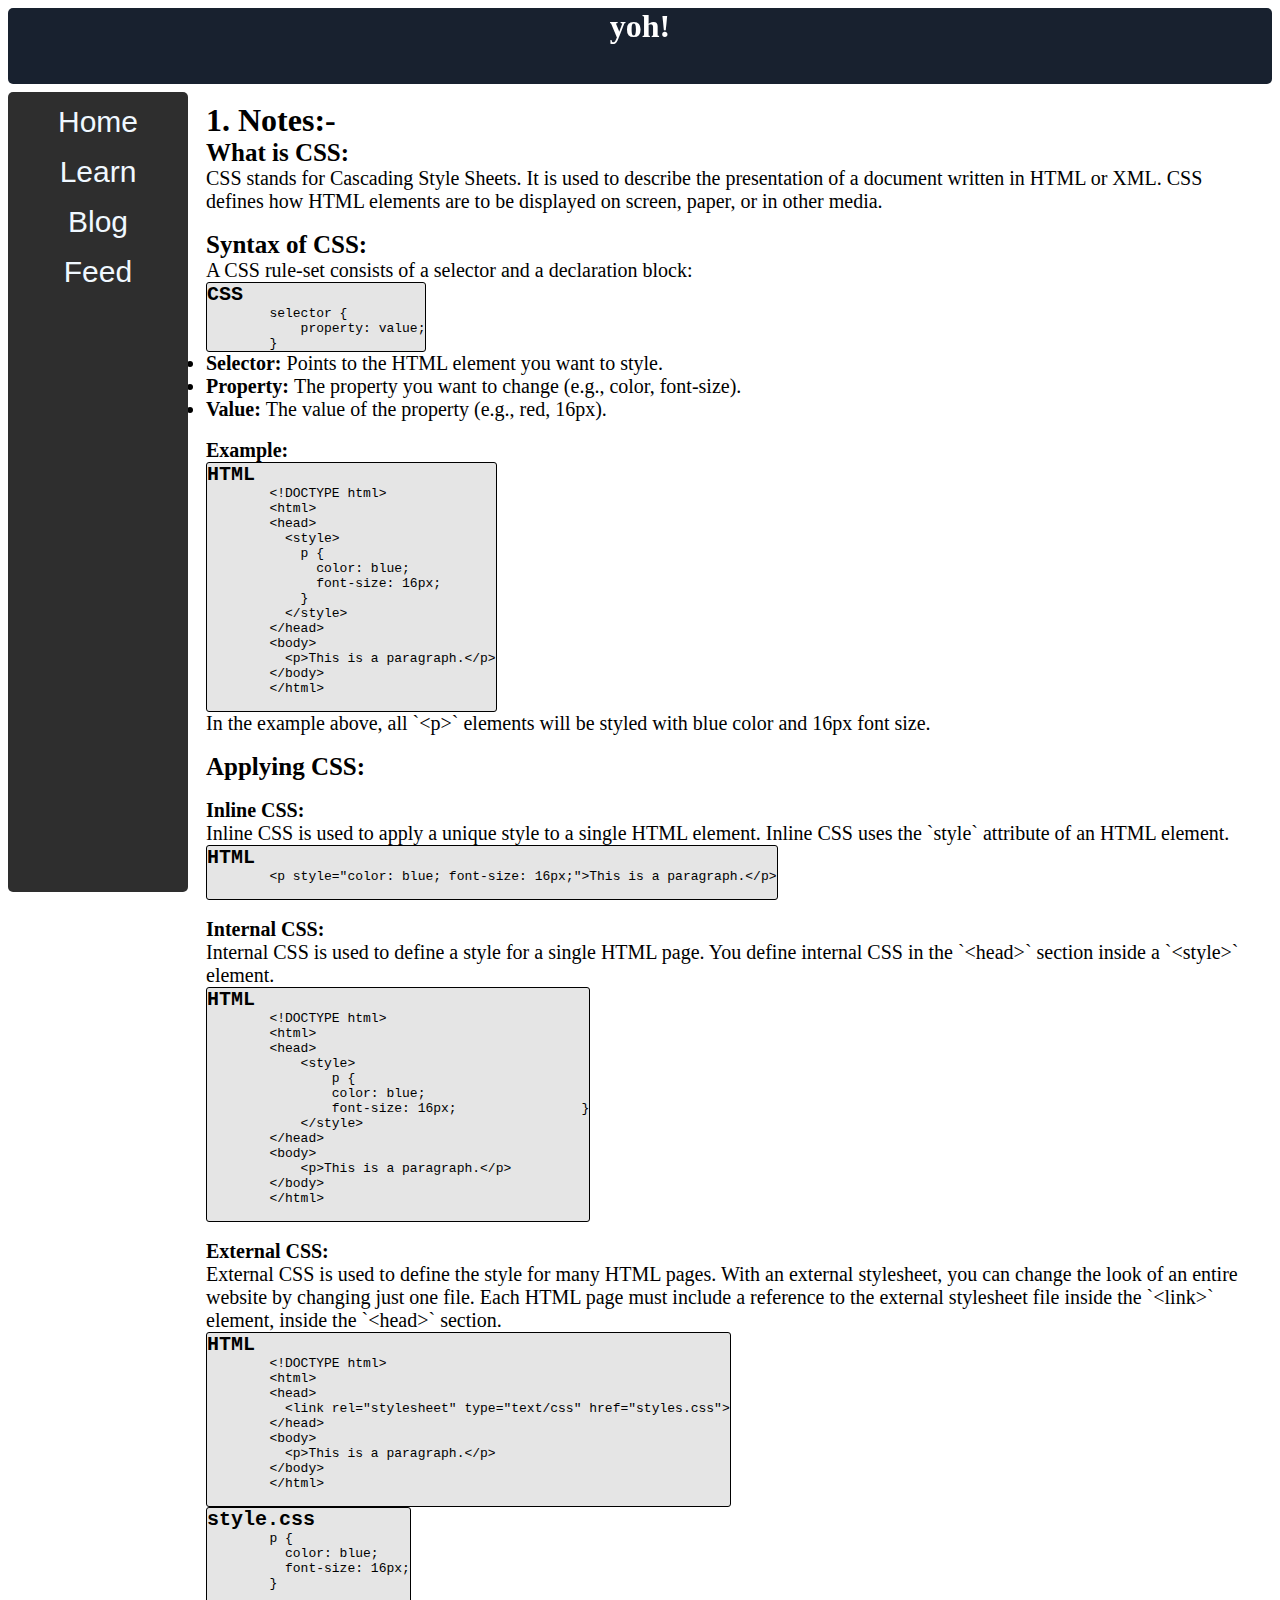
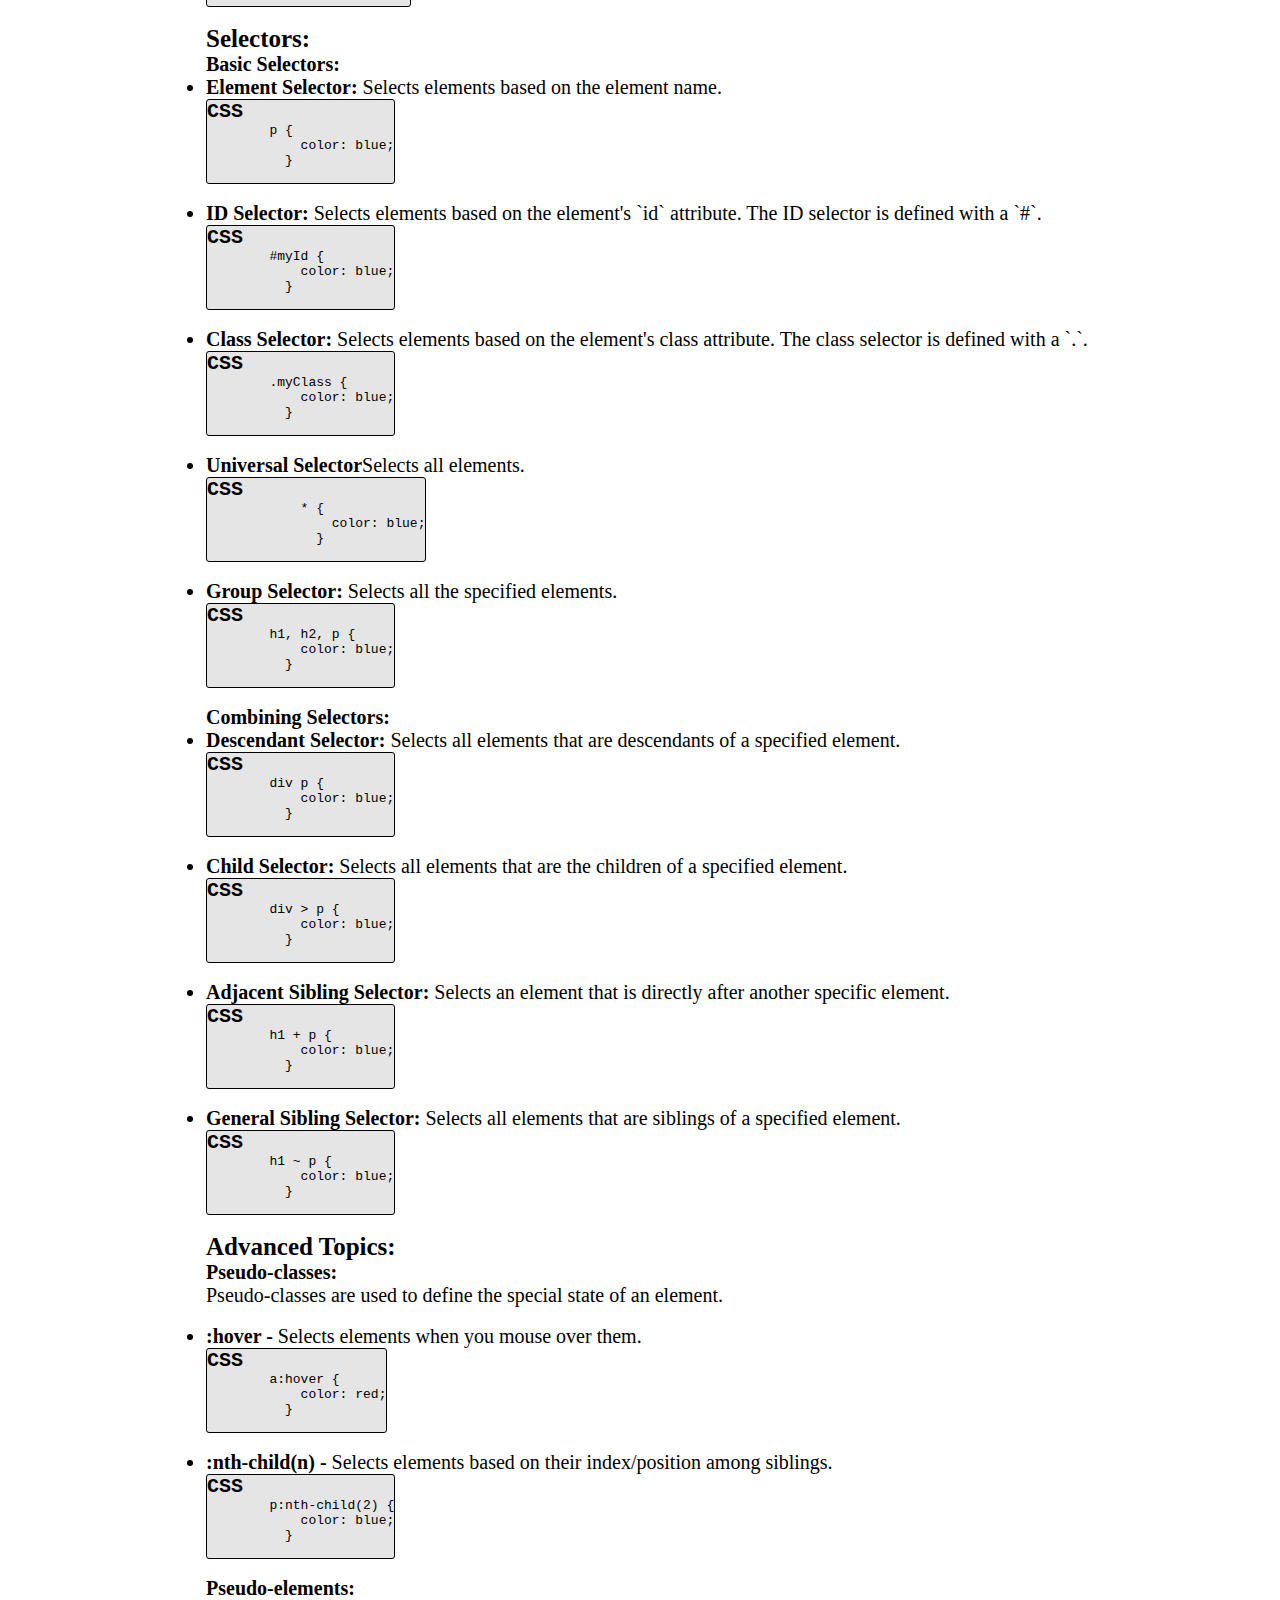
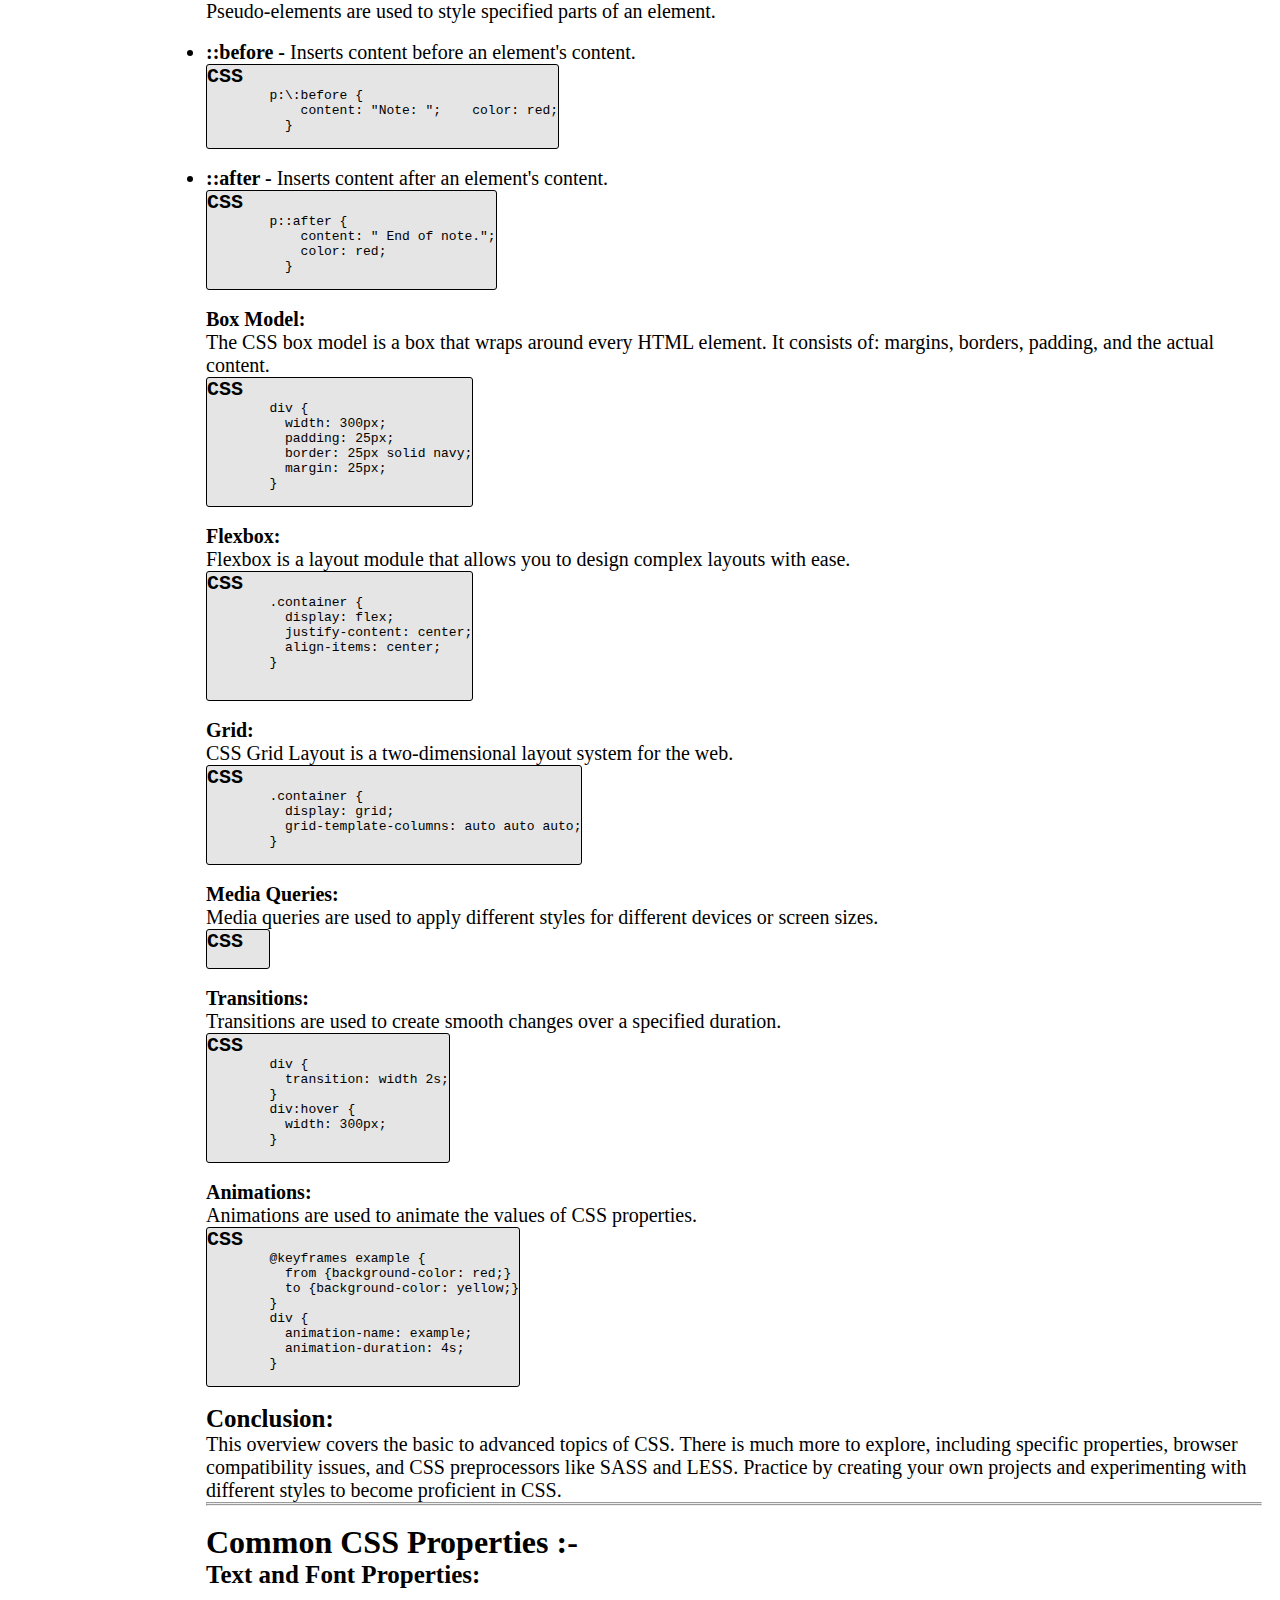
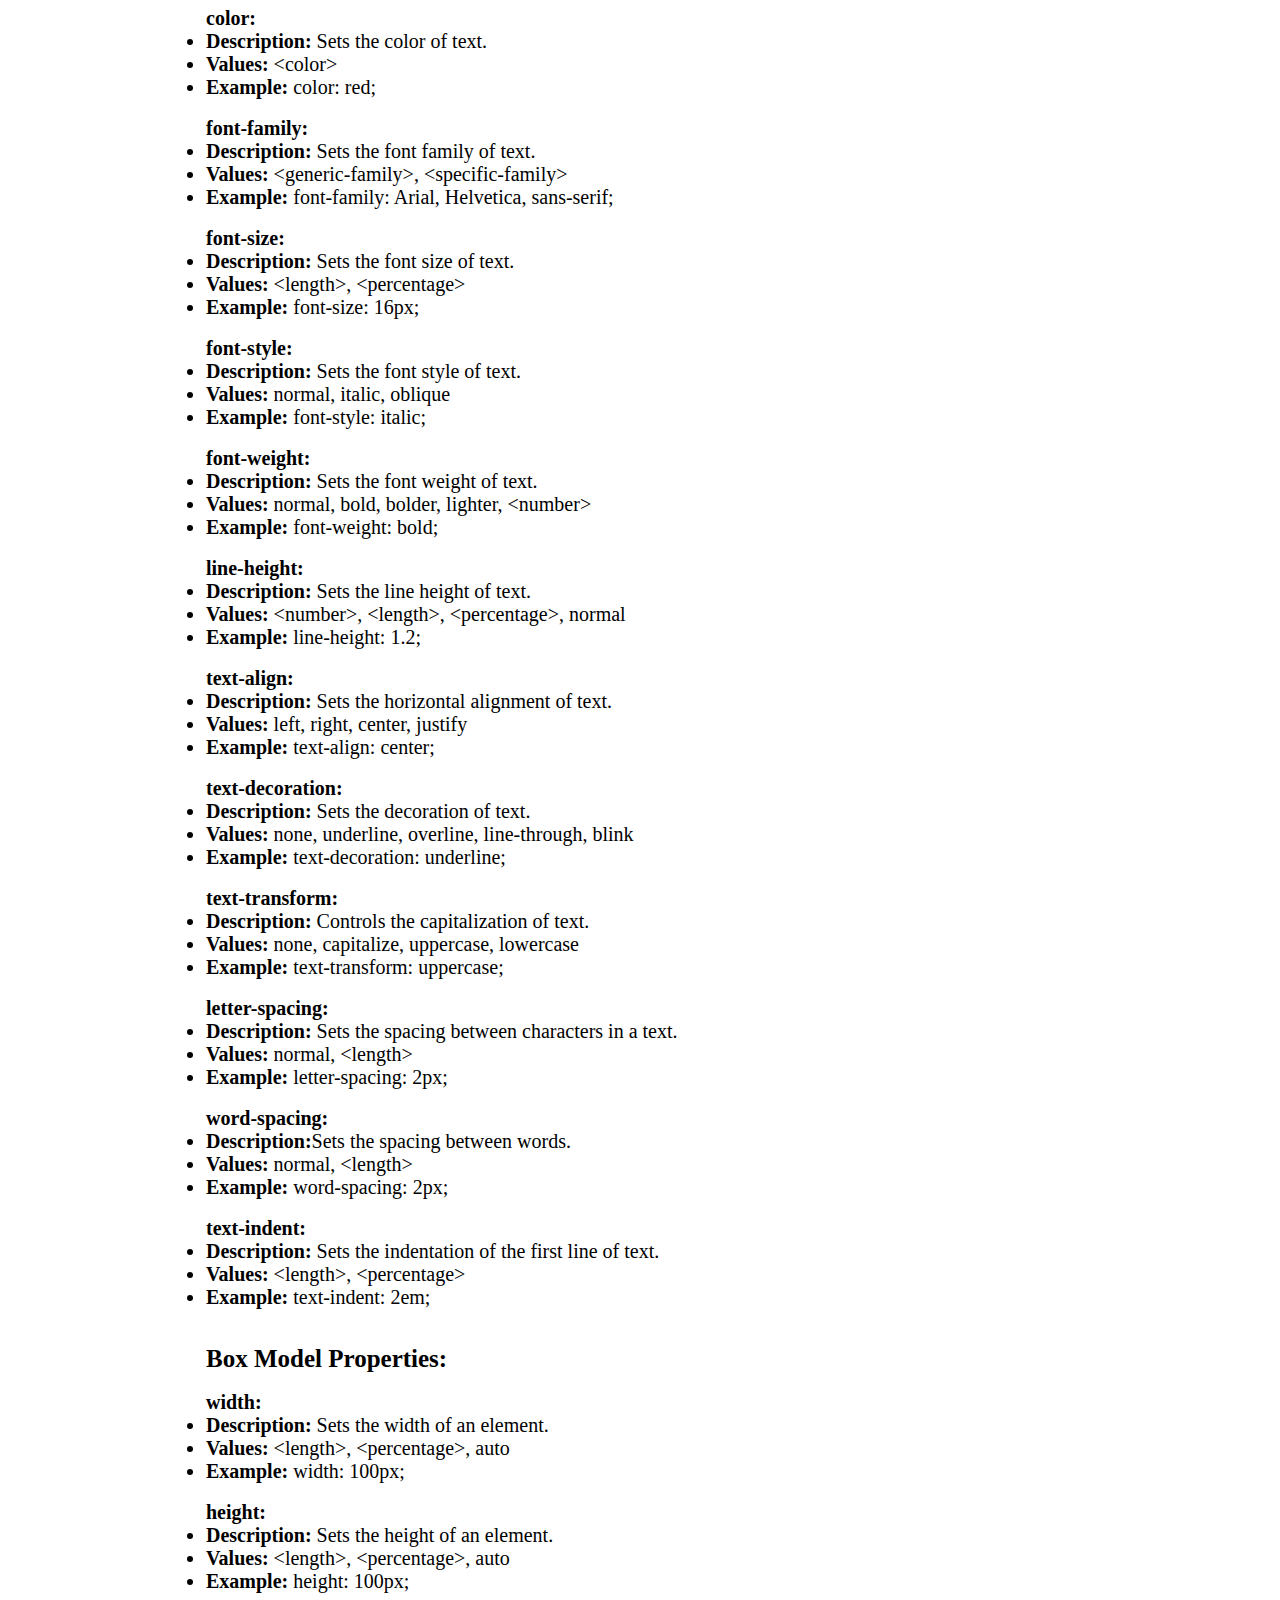
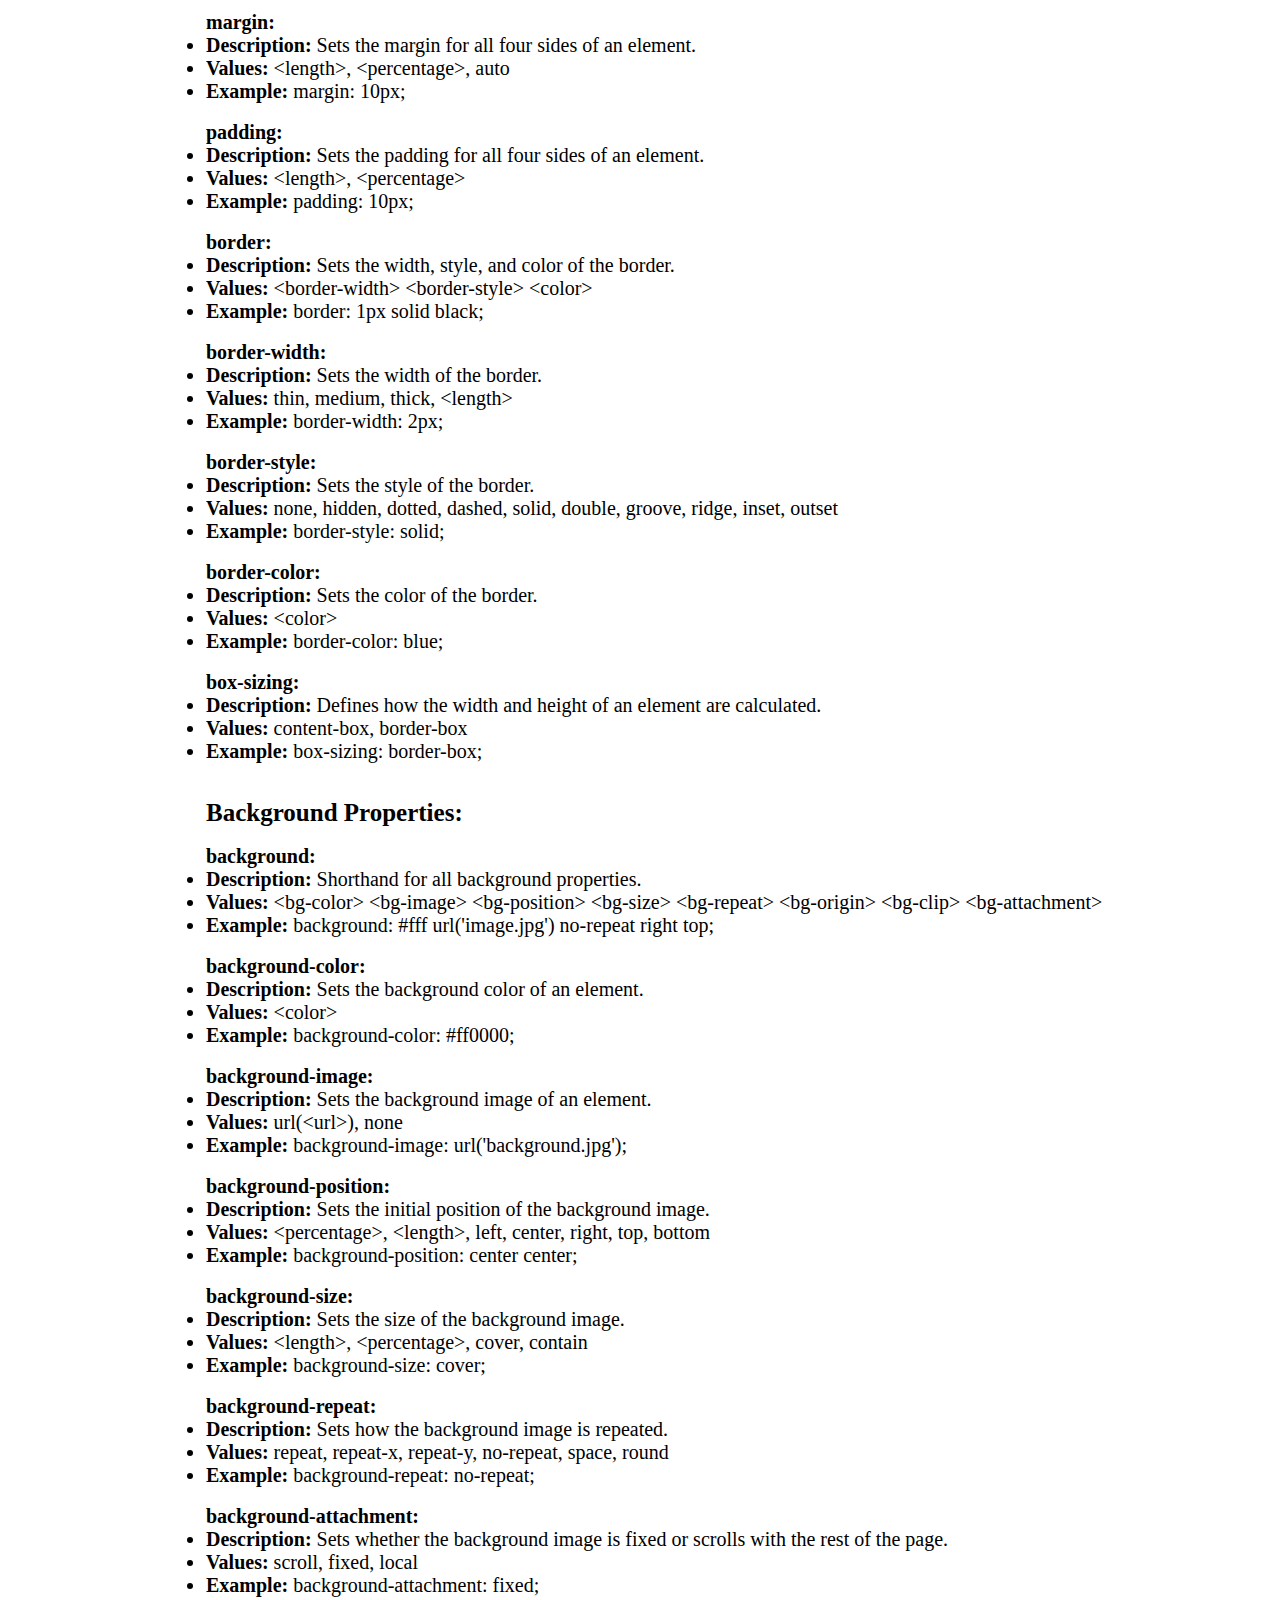
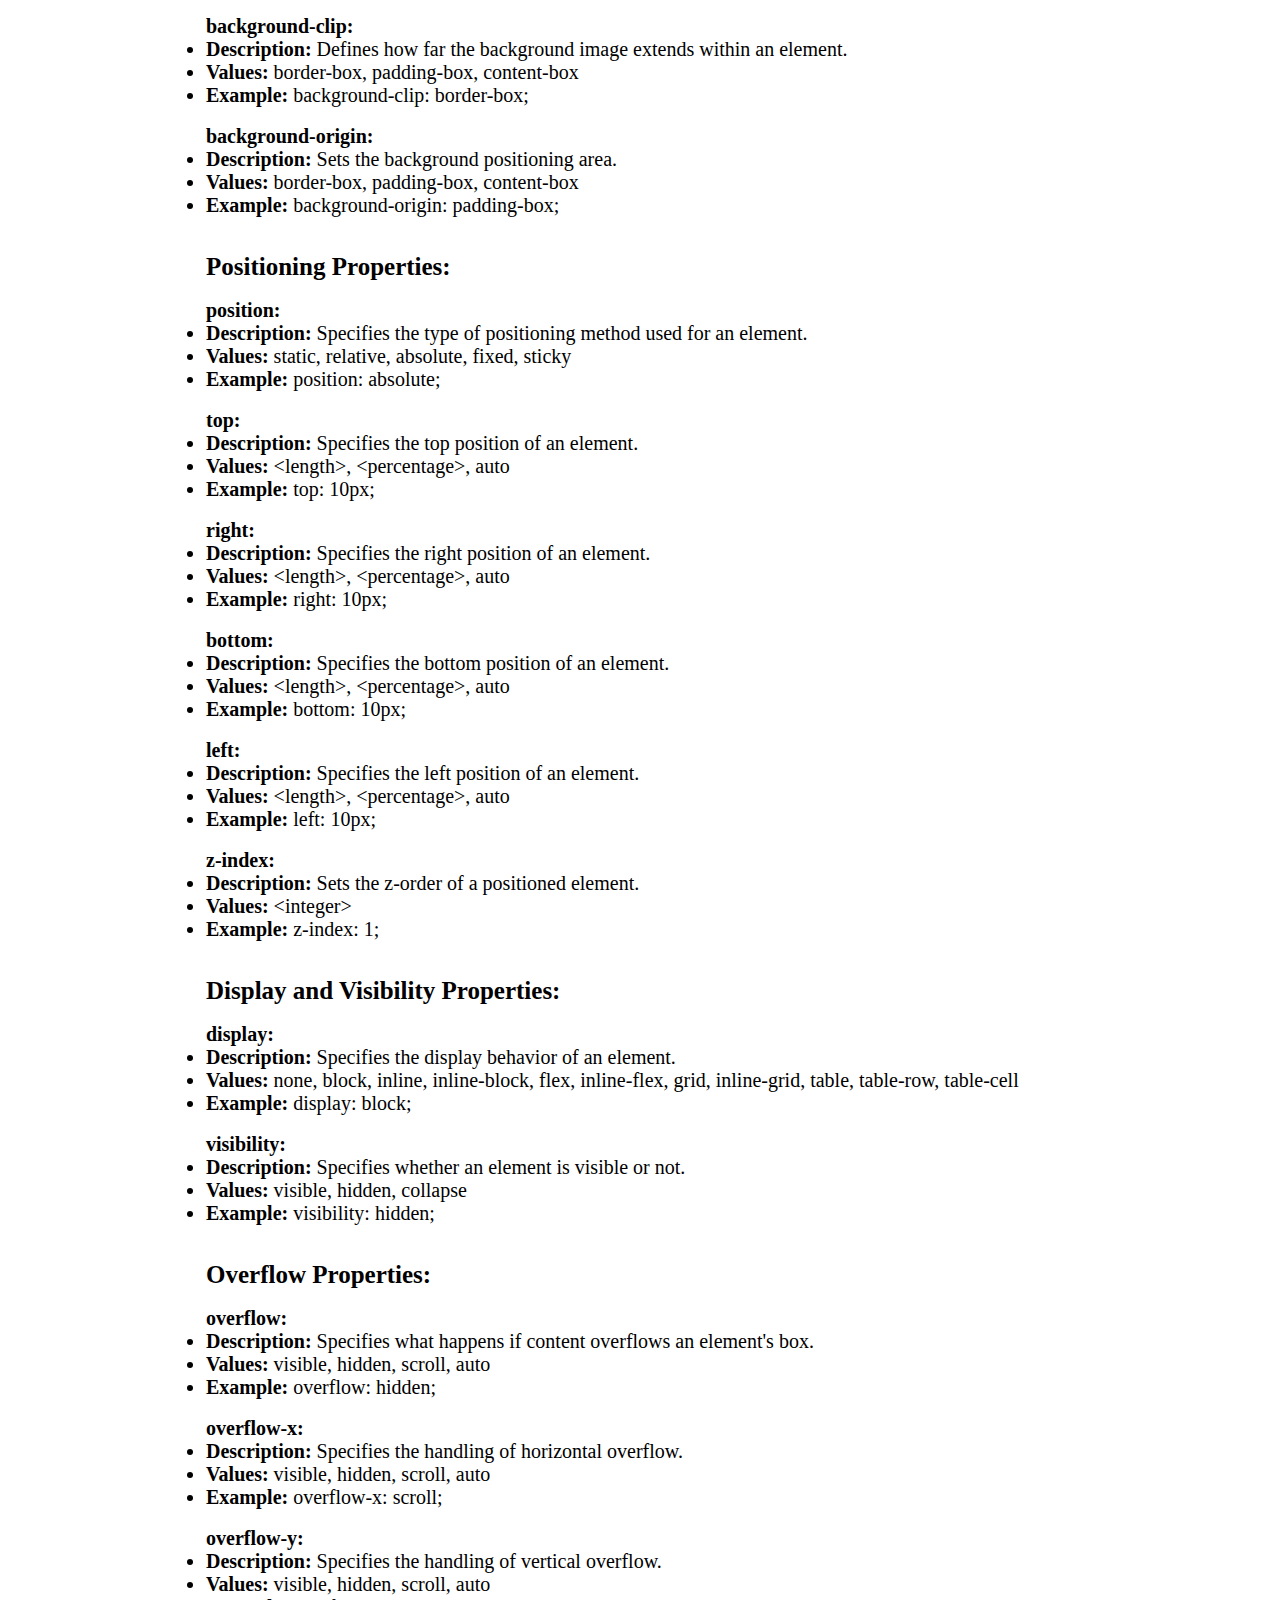
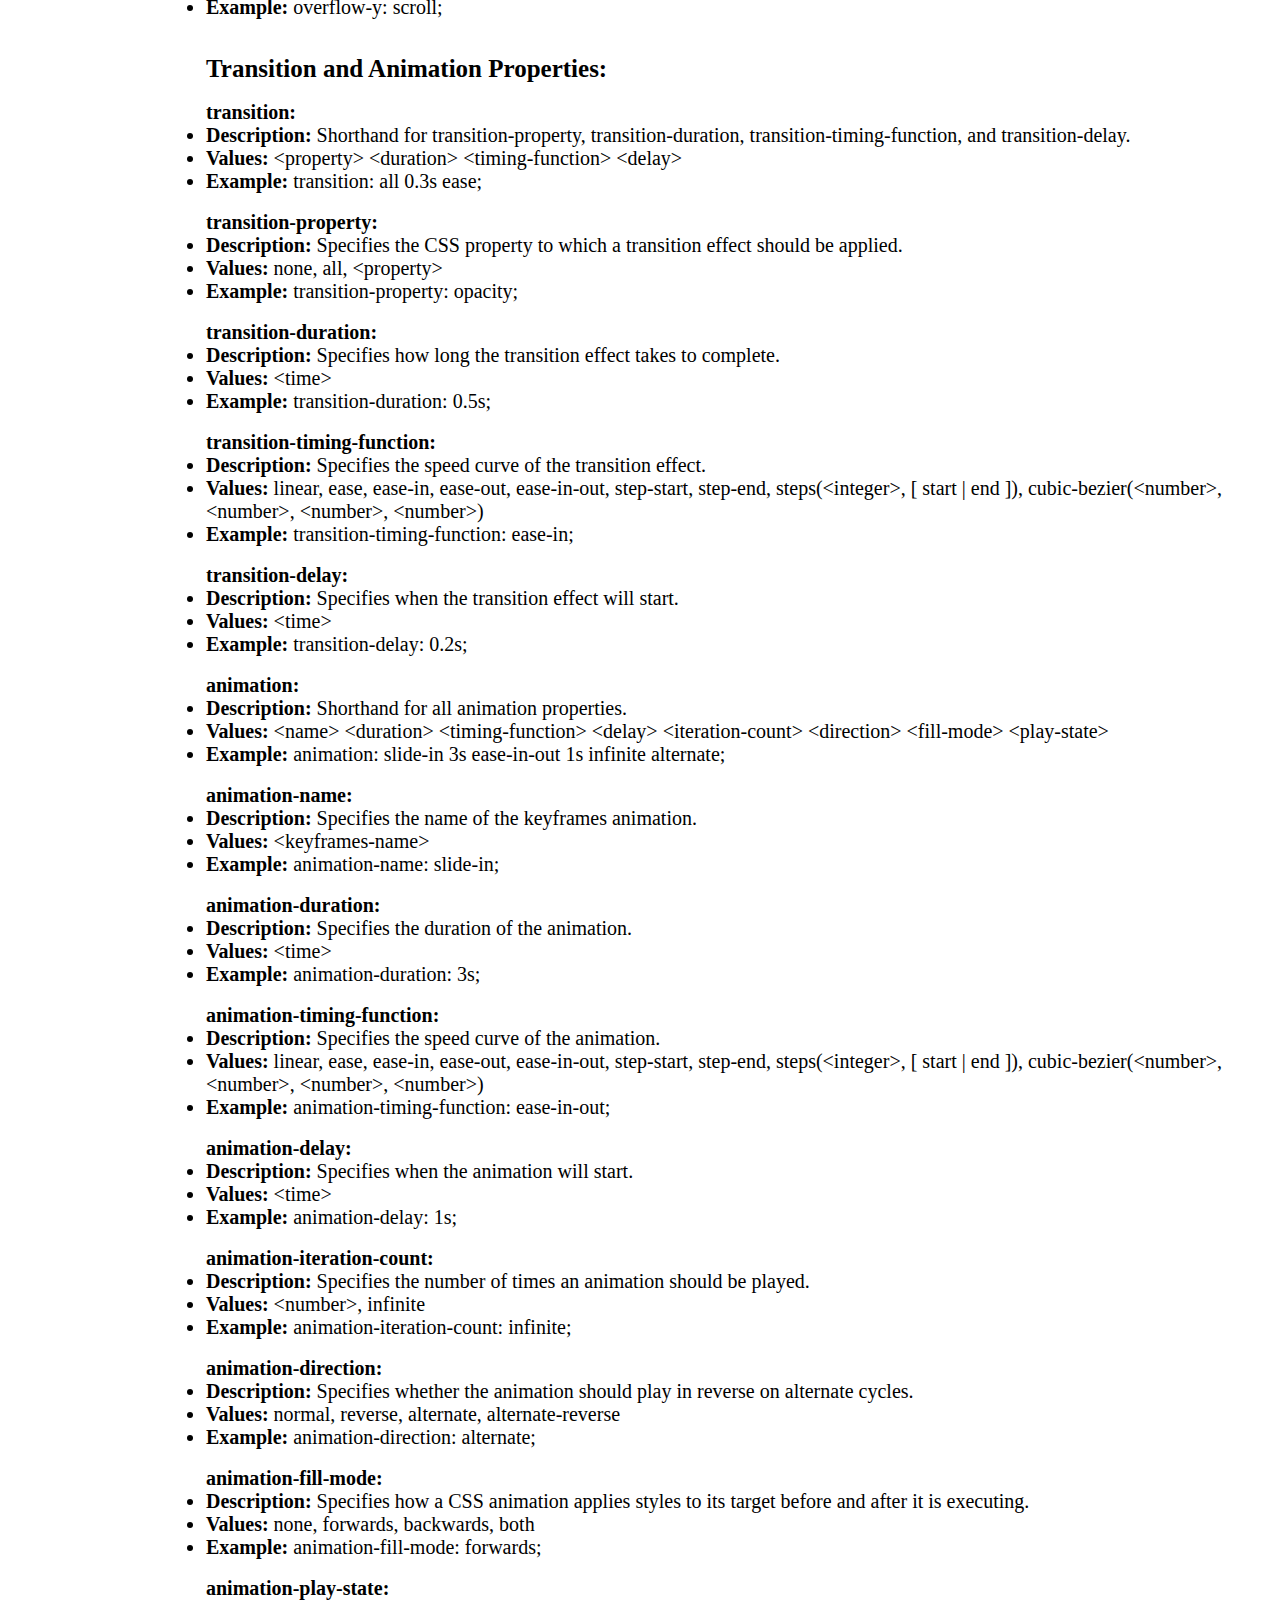
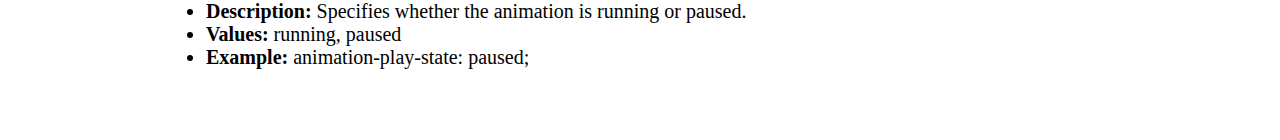
<file: learn/CSS.html>
<!DOCTYPE html>
<html lang="en">
<head>
    <meta charset="UTF-8">
    <meta name="viewport" content="width=device-width, initial-scale=1.0">
    <title>Document</title>
    <link rel="stylesheet" href="CSS.css">
</head>
<body>
    <div id="header">
        <h1>yoh!</h1>
    </div>
    <nav id="sidebar">
        <ul>
            <li><a href="index.html">Home</a></li>
            <li><a href="">Learn</a></li>
            <li><a href="blog.html">Blog</a></li>
            <li><a href="#">Feed</a></li>
        </ul>
    </nav>
    <div id="main-content">
        <h1>1. Notes:-</h1>
        <h4>What is CSS:</h4>
        <p>CSS stands for Cascading Style Sheets. It is used to describe the presentation of a document written in HTML or XML. CSS defines how HTML elements are to be displayed on screen, paper, or in other media.</p>
        <br>
        <h4>Syntax of CSS:</h4>
        <p>A CSS rule-set consists of a selector and a declaration block:</p>
        <pre><b>CSS</b>
        selector {
            property: value;
        }</pre>
        <li><b>Selector: </b>Points to the HTML element you want to style.</li>
        <li><b>Property: </b>The property you want to change (e.g., color, font-size).</li>
        <li><b>Value: </b>The value of the property (e.g., red, 16px).</li>
        <br>
        <b>Example:</b><br>
        <pre><b>HTML</b>
        &lt;!DOCTYPE html&gt;
        &lt;html&gt;
        &lt;head&gt;
          &lt;style&gt;
            p {
              color: blue;
              font-size: 16px;
            }
          &lt;/style&gt;
        &lt;/head&gt;
        &lt;body&gt;
          &lt;p&gt;This is a paragraph.&lt;/p&gt;
        &lt;/body&gt;
        &lt;/html&gt;
        </pre>
        <p>In the example above, all `&lt;p&gt;` elements will be styled with blue color and 16px font size.</p>
        <br>
        <h4>Applying CSS:</h4>
        <br>
        <b>Inline CSS:</b>
        <p>Inline CSS is used to apply a unique style to a single HTML element. Inline CSS uses the `style` attribute of an HTML element.</p>
        <pre><b>HTML</b>
        &lt;p style="color: blue; font-size: 16px;"&gt;This is a paragraph.&lt;/p&gt;
        </pre><br>
        <br>
        <b>Internal CSS:</b>
        <p>Internal CSS is used to define a style for a single HTML page. You define internal CSS in the `&lt;head&gt;` section inside a `&lt;style&gt;` element.</p>
        <pre><b>HTML</b>
        &lt;!DOCTYPE html&gt;
        &lt;html&gt;
        &lt;head&gt;
            &lt;style&gt;
                p {
                color: blue;
                font-size: 16px;                }
            &lt;/style&gt;
        &lt;/head&gt;
        &lt;body&gt;
            &lt;p&gt;This is a paragraph.&lt;/p&gt;
        &lt;/body&gt;
        &lt;/html&gt;
        </pre><br>
        <br>
        <b>External CSS:</b>
        <p>External CSS is used to define the style for many HTML pages. With an external stylesheet, you can change the look of an entire website by changing just one file. Each HTML page must include a reference to the external stylesheet file inside the `&lt;link&gt;` element, inside the `&lt;head&gt;` section.</p>
        <pre><b>HTML</b>
        &lt;!DOCTYPE html&gt;
        &lt;html&gt;
        &lt;head&gt;
          &lt;link rel="stylesheet" type="text/css" href="styles.css"&gt;
        &lt;/head&gt;
        &lt;body&gt;
          &lt;p&gt;This is a paragraph.&lt;/p&gt;
        &lt;/body&gt;
        &lt;/html&gt;
        </pre><br>
        <pre><b>style.css</b>
        p {
          color: blue;
          font-size: 16px;
        }
    </pre><br>
        <br>
        <h4>Selectors:</h4>
        <b>Basic Selectors:</b>
        <li><b>Element Selector: </b>Selects elements based on the element name.</li>
        <pre><b>CSS</b>
        p {
            color: blue;
          }
        </pre><br>
        <br>
        <li><b>ID Selector: </b>Selects elements based on the element's `id` attribute. The ID selector is defined with a `#`.</li>
        <pre><b>CSS</b>
        #myId {
            color: blue;
          }
        </pre><br>
        <br>
        <li><b>Class Selector: </b>Selects elements based on the element's class attribute. The class selector is defined with a `.`.</li>
        <pre><b>CSS</b>
        .myClass {
            color: blue;
          }
        </pre><br>
        <br>
        <li><b>Universal Selector</b>Selects all elements.</li>
        <pre><b>CSS</b>
            * {
                color: blue;
              }
        </pre><br>
        <br>
        <li><b>Group Selector: </b>Selects all the specified elements.</li>
        <pre><b>CSS</b>
        h1, h2, p {
            color: blue;
          }
        </pre><br>
        <br>
        <b>Combining Selectors:</b>
        <li><b>Descendant Selector: </b>Selects all elements that are descendants of a specified element.</li>
        <pre><b>CSS</b>
        div p {
            color: blue;
          }
        </pre><br>
        <br>
        <li><b>Child Selector: </b>Selects all elements that are the children of a specified element.</li>
        <pre><b>CSS</b>
        div &gt; p {
            color: blue;
          }
        </pre><br>
        <br>
        <li><b>Adjacent Sibling Selector: </b>Selects an element that is directly after another specific element.</li>
        <pre><b>CSS</b>
        h1 + p {
            color: blue;
          }
        </pre><br>
        <br>
        <li><b>General Sibling Selector: </b>Selects all elements that are siblings of a specified element.</li>
        <pre><b>CSS</b>
        h1 ~ p {
            color: blue;
          }
        </pre><br>
        <br>
        <h4>Advanced Topics:</h4>
        <b>Pseudo-classes:</b>
        <p>Pseudo-classes are used to define the special state of an element.</p><br>
        <li><b>:hover - </b>Selects elements when you mouse over them.</li>
        <pre><b>CSS</b>
        a:hover {
            color: red;
          }
        </pre><br>
        <br>
        <li><b>:nth-child(n) - </b>Selects elements based on their index/position among siblings.</li>
        <pre><b>CSS</b>
        p:nth-child(2) {
            color: blue;
          }
        </pre><br>
        <br>
        <b>Pseudo-elements:</b>
        <p>Pseudo-elements are used to style specified parts of an element.</p><br>
        <li><b>::before - </b>Inserts content before an element's content.</li>
        <pre><b>CSS</b>
        p:\:before {    
            content: "Note: ";    color: red;
          }
        </pre><br>
        <br>
        <li><b>::after - </b>Inserts content after an element's content.</li>
        <pre><b>CSS</b>
        p::after {
            content: " End of note.";
            color: red;
          }    
        </pre><br>
        <br>
        <b>Box Model:</b>
        <p>The CSS box model is a box that wraps around every HTML element. It consists of: margins, borders, padding, and the actual content.</p>
        <pre><b>CSS</b>
        div {
          width: 300px;
          padding: 25px;
          border: 25px solid navy;
          margin: 25px;
        }
        </pre><br>
        <br>
        <b>Flexbox:</b>
        <p>Flexbox is a layout module that allows you to design complex layouts with ease.</p>
        <pre><b>CSS</b>
        .container {
          display: flex;
          justify-content: center;
          align-items: center;
        }
        
        </pre><br>
        <br>
        <b>Grid:</b>
        <p>CSS Grid Layout is a two-dimensional layout system for the web.</p>
        <pre><b>CSS</b>
        .container {
          display: grid;
          grid-template-columns: auto auto auto;
        }
        </pre><br>
        <br>
        <b>Media Queries:</b>
        <p>Media queries are used to apply different styles for different devices or screen sizes.</p>
        <pre><b>CSS</b>
        </pre><br>
        <br>
        <b>Transitions:</b>
        <p>Transitions are used to create smooth changes over a specified duration.</p>
        <pre><b>CSS</b>
        div {
          transition: width 2s;
        }
        div:hover {
          width: 300px;
        }
        </pre><br>
        <br>
        <b>Animations:</b>
        <p>Animations are used to animate the values of CSS properties.</p>
        <pre><b>CSS</b>
        @keyframes example {
          from {background-color: red;}
          to {background-color: yellow;}
        }
        div {
          animation-name: example;
          animation-duration: 4s;
        }
        </pre><br>
        <br>
        <h4>Conclusion:</h4>
        <p>This overview covers the basic to advanced topics of CSS. There is much more to explore, including specific properties, browser compatibility issues, and CSS preprocessors like SASS and LESS. Practice by creating your own projects and experimenting with different styles to become proficient in CSS.</p>
        
        <hr>
        <!-- ------------------------------------------------------------------------------------------------------------------ -->

        <hr><br>
        <h1>Common CSS Properties :-</h1>
        <h4>Text and Font Properties:</h4>
        <br>
        <b>color:</b>
        <li><b>Description: </b>Sets the color of text.</li>
        <li><b>Values: </b>&lt;color&gt;</li>
        <li><b>Example: </b>color: red;</li>
        <br>
        <b>font-family:</b>
        <li><b>Description: </b>Sets the font family of text.</li>
        <li><b>Values: </b>&lt;generic-family&gt;, &lt;specific-family&gt;</li>
        <li><b>Example: </b>font-family: Arial, Helvetica, sans-serif;</li>
        <br>
        <b>font-size:</b>
        <li><b>Description: </b>Sets the font size of text.</li>
        <li><b>Values: </b>&lt;length&gt;, &lt;percentage&gt;</li>
        <li><b>Example: </b>font-size: 16px;</li>
        <br>
        <b>font-style:</b>
        <li><b>Description: </b>Sets the font style of text.</li>
        <li><b>Values: </b>normal, italic, oblique</li>
        <li><b>Example: </b>font-style: italic;</li>
        <br>
        <b>font-weight:</b>
        <li><b>Description: </b>Sets the font weight of text.</li>
        <li><b>Values: </b>normal, bold, bolder, lighter, &lt;number&gt;</li>
        <li><b>Example: </b>font-weight: bold;</li>
        <br>
        <b>line-height:</b>
        <li><b>Description: </b>Sets the line height of text.</li>
        <li><b>Values: </b>&lt;number&gt;, &lt;length&gt;, &lt;percentage&gt;, normal</li>
        <li><b>Example: </b>line-height: 1.2;</li>
        <br>
        <b>text-align:</b>
        <li><b>Description: </b>Sets the horizontal alignment of text.</li>
        <li><b>Values: </b>left, right, center, justify</li>
        <li><b>Example: </b>text-align: center;</li>
        <br>
        <b>text-decoration:</b>
        <li><b>Description: </b>Sets the decoration of text.</li>
        <li><b>Values: </b>none, underline, overline, line-through, blink</li>
        <li><b>Example: </b>text-decoration: underline;</li>
        <br>
        <b>text-transform:</b>
        <li><b>Description: </b>Controls the capitalization of text.</li>  
        <li><b>Values: </b>none, capitalize, uppercase, lowercase</li>
        <li><b>Example: </b>text-transform: uppercase;</li>
        <br>
        <b>letter-spacing:</b>
        <li><b>Description: </b>Sets the spacing between characters in a text.</li>
        <li><b>Values: </b>normal, &lt;length&gt;</li>  
        <li><b>Example: </b>letter-spacing: 2px;</li>
        <br>
        <b>word-spacing:</b>
        <li><b>Description:</b>Sets the spacing between words.</li>
        <li><b>Values: </b>normal, &lt;length&gt;</li>
        <li><b>Example: </b>word-spacing: 2px;</li>
        <br>
        <b>text-indent:</b>
        <li><b>Description:</b> Sets the indentation of the first line of text.</li>
        <li><b>Values: </b>&lt;length&gt;, &lt;percentage&gt;</li>
        <li><b>Example: </b>text-indent: 2em;</li>
        <br><br>
    
        <h4>Box Model Properties:</h4>
        <br>
        <b>width:</b>
        <li><b>Description: </b>Sets the width of an element.</li>
        <li><b>Values: </b>&lt;length&gt;, &lt;percentage&gt;, auto</li>
        <li><b>Example: </b>width: 100px;</li>
        <br>
        <b>height:</b>
        <li><b>Description: </b>Sets the height of an element.</li>
        <li><b>Values: </b>&lt;length&gt;, &lt;percentage&gt;, auto</li>
        <li><b>Example: </b>height: 100px;</li>
        <br>
        <b>margin:</b>
        <li><b>Description: </b>Sets the margin for all four sides of an element.</li>
        <li><b>Values: </b>&lt;length&gt;, &lt;percentage&gt;, auto</li>
        <li><b>Example: </b>margin: 10px;</li>
        <br>
        <b>padding:</b>
        <li><b>Description: </b>Sets the padding for all four sides of an element.</li>
        <li><b>Values: </b>&lt;length&gt;, &lt;percentage&gt;</li>
        <li><b>Example: </b>padding: 10px;</li>
        <br>
        <b>border:</b>
        <li><b>Description: </b>Sets the width, style, and color of the border.</li>
        <li><b>Values: </b>&lt;border-width&gt; &lt;border-style&gt; &lt;color&gt;</li>
        <li><b>Example: </b>border: 1px solid black;</li>
        <br>
        <b>border-width:</b>
        <li><b>Description: </b>Sets the width of the border.</li>
        <li><b>Values: </b>thin, medium, thick, &lt;length&gt;</li>
        <li><b>Example: </b>border-width: 2px;</li>
        <br>
        <b>border-style:</b>
        <li><b>Description: </b>Sets the style of the border.</li>
        <li><b>Values: </b>none, hidden, dotted, dashed, solid, double, groove, ridge, inset, outset</li>
        <li><b>Example: </b>border-style: solid;</li>
        <br>
        <b>border-color:</b>
        <li><b>Description: </b>Sets the color of the border.</li>
        <li><b>Values: </b>&lt;color&gt;</li>
        <li><b>Example: </b>border-color: blue;</li>
        <br>
        <b>box-sizing:</b>
        <li><b>Description: </b>Defines how the width and height of an element are calculated.</li>
        <li><b>Values: </b>content-box, border-box</li>
        <li><b>Example: </b>box-sizing: border-box;</li>
        <br><br>
    
        <h4>Background Properties:</h4>
        <br>
        <b>background:</b>
        <li><b>Description: </b>Shorthand for all background properties.</li>
        <li><b>Values: </b>&lt;bg-color&gt; &lt;bg-image&gt; &lt;bg-position&gt; &lt;bg-size&gt; &lt;bg-repeat&gt; &lt;bg-origin&gt; &lt;bg-clip&gt; &lt;bg-attachment&gt;</li>
        <li><b>Example: </b>background: #fff url('image.jpg') no-repeat right top;</li>
        <br>
        <b>background-color:</b>
        <li><b>Description: </b>Sets the background color of an element.</li>
        <li><b>Values: </b>&lt;color&gt;</li>
        <li><b>Example: </b>background-color: #ff0000;</li>
        <br>
        <b>background-image:</b>
        <li><b>Description: </b>Sets the background image of an element.</li>
        <li><b>Values: </b>url(&lt;url&gt;), none</li>
        <li><b>Example: </b>background-image: url('background.jpg');</li>
        <br>
        <b>background-position:</b>
        <li><b>Description: </b>Sets the initial position of the background image.</li>
        <li><b>Values: </b>&lt;percentage&gt;, &lt;length&gt;, left, center, right, top, bottom</li>
        <li><b>Example: </b>background-position: center center;</li>
        <br>
        <b>background-size:</b>
        <li><b>Description: </b>Sets the size of the background image.</li>
        <li><b>Values: </b>&lt;length&gt;, &lt;percentage&gt;, cover, contain</li>
        <li><b>Example: </b>background-size: cover;</li>
        <br>
        <b>background-repeat:</b>
        <li><b>Description: </b>Sets how the background image is repeated.</li>
        <li><b>Values: </b>repeat, repeat-x, repeat-y, no-repeat, space, round</li>
        <li><b>Example: </b>background-repeat: no-repeat;</li>
        <br>
        <b>background-attachment:</b>
        <li><b>Description: </b>Sets whether the background image is fixed or scrolls with the rest of the page.</li>
        <li><b>Values: </b>scroll, fixed, local</li>
        <li><b>Example: </b>background-attachment: fixed;</li>
        <br>
        <b>background-clip:</b>
        <li><b>Description: </b>Defines how far the background image extends within an element.</li>
        <li><b>Values: </b>border-box, padding-box, content-box </li>
        <li><b>Example: </b>background-clip: border-box;</li>
        <br>
        <b>background-origin:</b>
        <li><b>Description: </b>Sets the background positioning area.</li>
        <li><b>Values: </b>border-box, padding-box, content-box </li>
        <li><b>Example: </b>background-origin: padding-box;</li>
        <br><br>
    
        <h4>Positioning Properties:</h4>
        <br>
        <b>position:</b>
        <li><b>Description: </b>Specifies the type of positioning method used for an element.</li>
        <li><b>Values: </b>static, relative, absolute, fixed, sticky</li>
        <li><b>Example: </b>position: absolute;</li>
        <br>
        <b>top:</b>
        <li><b>Description: </b>Specifies the top position of an element.</li>
        <li><b>Values: </b>&lt;length&gt;, &lt;percentage&gt;, auto</li>
        <li><b>Example: </b>top: 10px;</li>
        <br>
        <b>right:</b>
        <li><b>Description: </b>Specifies the right position of an element.</li>
        <li><b>Values: </b>&lt;length&gt;, &lt;percentage&gt;, auto</li>
        <li><b>Example: </b>right: 10px;</li>
        <br>
        <b>bottom:</b>
        <li><b>Description: </b>Specifies the bottom position of an element.</li>
        <li><b>Values: </b>&lt;length&gt;, &lt;percentage&gt;, auto</li>
        <li><b>Example: </b>bottom: 10px;</li>
        <br>
        <b>left:</b>
        <li><b>Description: </b>Specifies the left position of an element.</li>
        <li><b>Values: </b>&lt;length&gt;, &lt;percentage&gt;, auto</li>
        <li><b>Example: </b>left: 10px;</li>
        <br>
        <b>z-index:</b>
        <li><b>Description: </b>Sets the z-order of a positioned element.</li>
        <li><b>Values: </b>&lt;integer&gt;</li>
        <li><b>Example: </b>z-index: 1;</li>
        <br><br>
    
        <h4>Display and Visibility Properties:</h4>
        <br>
        <b>display:</b>
        <li><b>Description: </b>Specifies the display behavior of an element.</li>
        <li><b>Values: </b>none, block, inline, inline-block, flex, inline-flex, grid, inline-grid, table, table-row, table-cell</li>
        <li><b>Example: </b>display: block;</li>
        <br>
        <b>visibility:</b>
        <li><b>Description: </b>Specifies whether an element is visible or not.</li>
        <li><b>Values: </b>visible, hidden, collapse</li>
        <li><b>Example: </b>visibility: hidden;</li>
        <br><br>
    
        <h4>Overflow Properties:</h4>
        <br>
        <b>overflow:</b>
        <li><b>Description: </b>Specifies what happens if content overflows an element's box.</li>
        <li><b>Values: </b>visible, hidden, scroll, auto</li>
        <li><b>Example: </b>overflow: hidden;</li>
        <br>
        <b>overflow-x:</b>
        <li><b>Description: </b>Specifies the handling of horizontal overflow.</li>
        <li><b>Values: </b>visible, hidden, scroll, auto</li>
        <li><b>Example: </b>overflow-x: scroll;</li>
        <br>
        <b>overflow-y:</b>
        <li><b>Description: </b>Specifies the handling of vertical overflow.</li>
        <li><b>Values: </b>visible, hidden, scroll, auto</li>
        <li><b>Example: </b>overflow-y: scroll;</li>
        <br><br>
    
        <h4>Transition and Animation Properties:</h4>
        <br>
        <b>transition:</b>
        <li><b>Description: </b>Shorthand for transition-property, transition-duration, transition-timing-function, and transition-delay.</li>
        <li><b>Values: </b>&lt;property&gt; &lt;duration&gt; &lt;timing-function&gt; &lt;delay&gt;</li>
        <li><b>Example: </b>transition: all 0.3s ease;</li>
        <br>
        <b>transition-property:</b>
        <li><b>Description: </b>Specifies the CSS property to which a transition effect should be applied.</li>
        <li><b>Values: </b>none, all, &lt;property&gt;</li>
        <li><b>Example: </b>transition-property: opacity;</li>
        <br>
        <b>transition-duration:</b>
        <li><b>Description: </b>Specifies how long the transition effect takes to complete.</li>
        <li><b>Values: </b>&lt;time&gt;</li>
        <li><b>Example: </b>transition-duration: 0.5s;</li>
        <br>
        <b>transition-timing-function:</b>
        <li><b>Description: </b>Specifies the speed curve of the transition effect.</li>
        <li><b>Values: </b>linear, ease, ease-in, ease-out, ease-in-out, step-start, step-end, steps(&lt;integer&gt;, [ start | end ]), cubic-bezier(&lt;number&gt;, &lt;number&gt;, &lt;number&gt;, &lt;number&gt;)</li>
        <li><b>Example: </b>transition-timing-function: ease-in;</li>
        <br>
        <b>transition-delay:</b>
        <li><b>Description: </b>Specifies when the transition effect will start.</li>
        <li><b>Values: </b>&lt;time&gt;</li>
        <li><b>Example: </b>transition-delay: 0.2s;</li>
        <br>
        <b>animation:</b>
        <li><b>Description: </b>Shorthand for all animation properties.</li>
        <li><b>Values: </b>&lt;name&gt; &lt;duration&gt; &lt;timing-function&gt; &lt;delay&gt; &lt;iteration-count&gt; &lt;direction&gt; &lt;fill-mode&gt; &lt;play-state&gt;</li>
        <li><b>Example: </b>animation: slide-in 3s ease-in-out 1s infinite alternate;</li>
        <br>
        <b>animation-name:</b>
        <li><b>Description: </b>Specifies the name of the keyframes animation.</li>
        <li><b>Values: </b>&lt;keyframes-name&gt;</li>
        <li><b>Example: </b>animation-name: slide-in;</li>
        <br>
        <b>animation-duration:</b>
        <li><b>Description: </b>Specifies the duration of the animation.</li>
        <li><b>Values: </b>&lt;time&gt;</li>
        <li><b>Example: </b>animation-duration: 3s;</li>
        <br>
        <b>animation-timing-function:</b>
        <li><b>Description: </b>Specifies the speed curve of the animation.</li>
        <li><b>Values: </b>linear, ease, ease-in, ease-out, ease-in-out, step-start, step-end, steps(&lt;integer&gt;, [ start | end ]), cubic-bezier(&lt;number&gt;, &lt;number&gt;, &lt;number&gt;, &lt;number&gt;)</li>
        <li><b>Example: </b>animation-timing-function: ease-in-out;</li>
        <br>
        <b>animation-delay:</b>
        <li><b>Description: </b>Specifies when the animation will start.</li>
        <li><b>Values: </b>&lt;time&gt;</li>
        <li><b>Example: </b>animation-delay: 1s;</li>
        <br>
        <b>animation-iteration-count:</b>
        <li><b>Description: </b>Specifies the number of times an animation should be played.</li>
        <li><b>Values: </b>&lt;number&gt;, infinite</li>
        <li><b>Example: </b>animation-iteration-count: infinite;</li>
        <br>
        <b>animation-direction:</b>
        <li><b>Description: </b>Specifies whether the animation should play in reverse on alternate cycles.</li>
        <li><b>Values: </b>normal, reverse, alternate, alternate-reverse</li>
        <li><b>Example: </b>animation-direction: alternate;</li>
        <br>
        <b>animation-fill-mode:</b>
        <li><b>Description: </b>Specifies how a CSS animation applies styles to its target before and after it is executing.</li>
        <li><b>Values: </b>none, forwards, backwards, both</li>
        <li><b>Example: </b>animation-fill-mode: forwards;</li>
        <br>
        <b>animation-play-state:</b>
        <li><b>Description: </b>Specifies whether the animation is running or paused.</li>
        <li><b>Values: </b>running, paused</li>
        <li><b>Example: </b>animation-play-state: paused;</li>
        <br><br>
    




    </div>
</body>
</html>
</file>
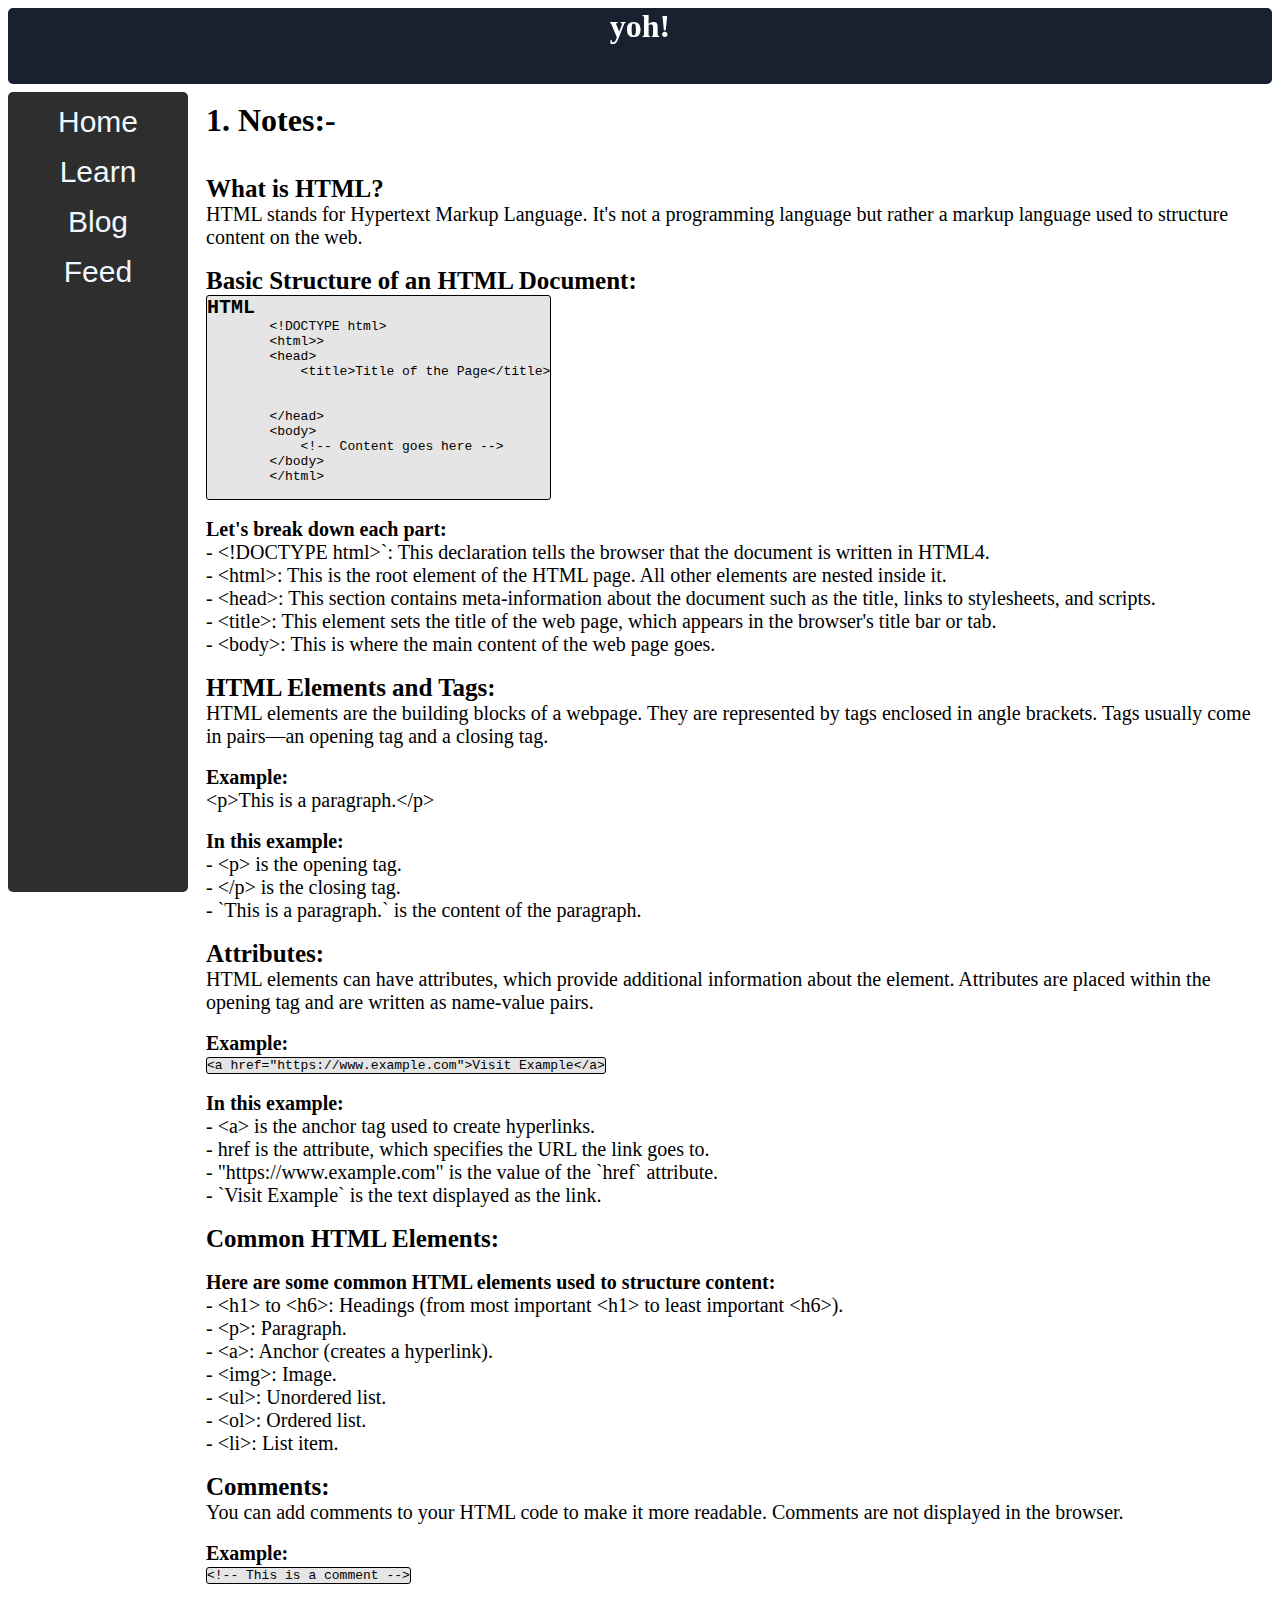
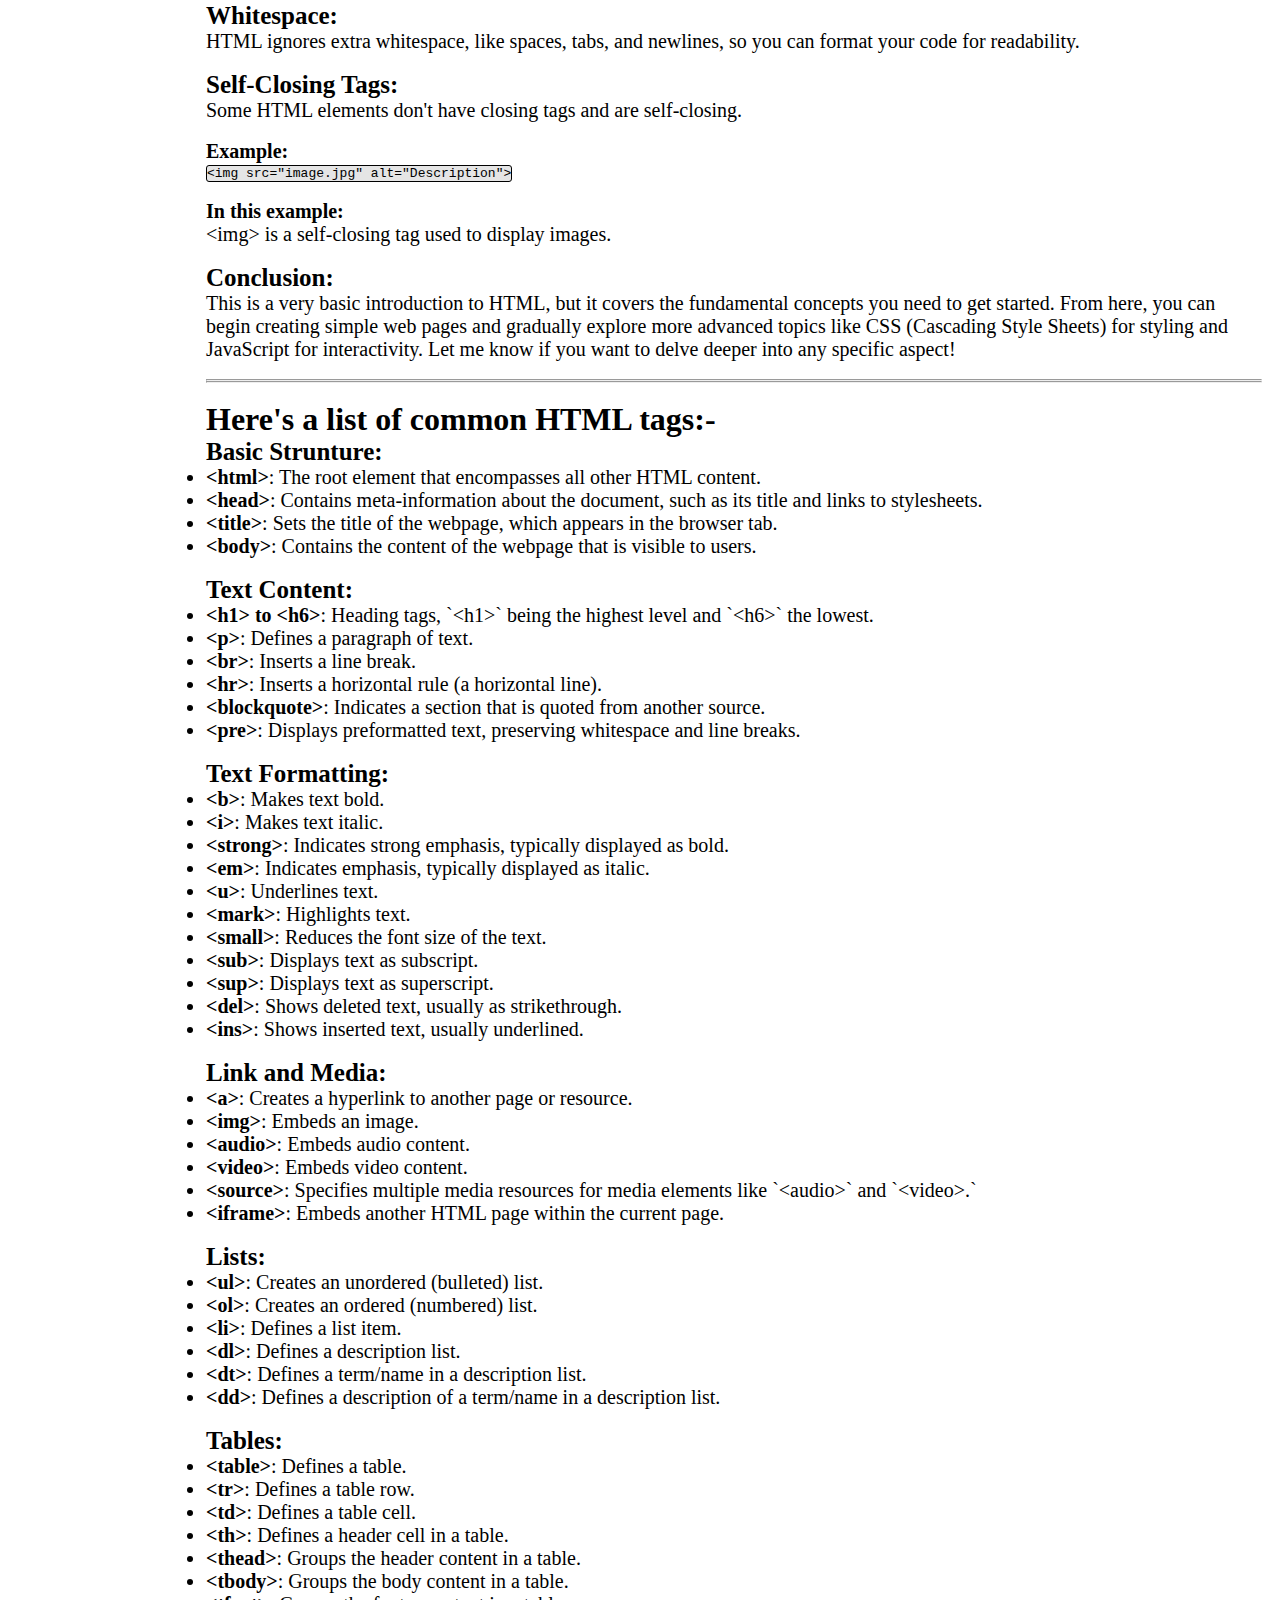
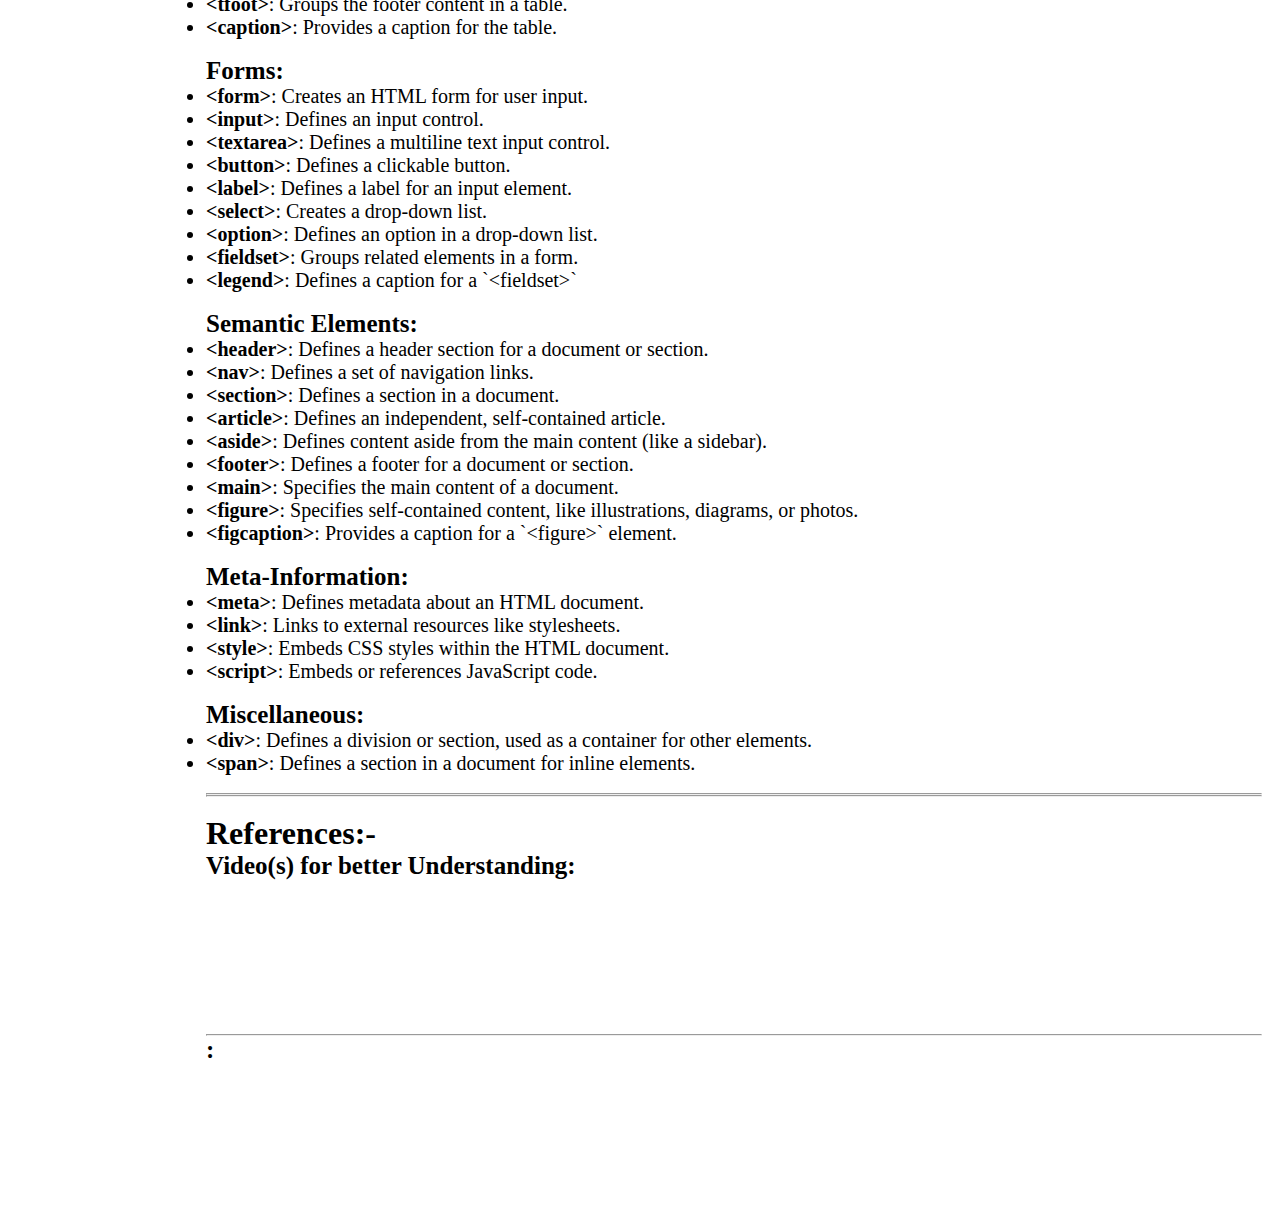
<file: learn/HTML.html>
<!DOCTYPE html>
<html lang="en">
<head>
    <meta charset="UTF-8">
    <meta name="viewport" content="width=device-width, initial-scale=1.0">
    <title>Document</title>
    <link rel="stylesheet" href="HTML.css">
</head>
<body>
    <div id="header">
        <h1>yoh!</h1>
    </div>
    <nav id="sidebar">
        <ul>
            <li><a href="/index.html">Home</a></li>
            <li><a href="/learn.html">Learn</a></li>
            <li><a href="/blog.html">Blog</a></li>
            <li><a href="#">Feed</a></li>
        </ul>
    </nav>
    <div id="main-content">
        <h1>1. Notes:-</h1><br><br>
        <h4>What is HTML?</h4>
        <p>HTML stands for Hypertext Markup Language. It's not a programming language but rather a markup language used to structure content on the web.</p><br>
        <h4>Basic Structure of an HTML Document:</h4>
        <pre><b>HTML</b>
        &lt;!DOCTYPE html&gt;
        &lt;html>&gt;
        &lt;head&gt;
            &lt;title&gt;Title of the Page&lt;/title&gt;
            

        &lt;/head&gt;
        &lt;body&gt;
            &lt;!-- Content goes here --&gt;
        &lt;/body&gt;
        &lt;/html&gt;
        </pre><br><br>

        <b>Let's break down each part:</b><br>

        <p>- &lt;!DOCTYPE html&gt;`: This declaration tells the browser that the document is written in HTML4.<br>
        - &lt;html&gt;: This is the root element of the HTML page. All other elements are nested inside it.<br>
        - &lt;head&gt;: This section contains meta-information about the document such as the title, links to stylesheets, and scripts.<br>
        - &lt;title&gt;: This element sets the title of the web page, which appears in the browser's title bar or tab.<br>
        - &lt;body&gt;: This is where the main content of the web page goes.</p><br>

        <h4>HTML Elements and Tags:</h4>

        <p>HTML elements are the building blocks of a webpage. They are represented by tags enclosed in angle brackets. Tags usually come in pairs—an opening tag and a closing tag.</p>
        <br>
        <b>Example:</b>
        <br>
        <p>&lt;p&gt;This is a paragraph.&lt;/p&gt;</p><br>

        <b>In this example:</b>
        <p>- &lt;p&gt; is the opening tag.<br>
        - &lt;/p&gt; is the closing tag.<Br>
        - `This is a paragraph.` is the content of the paragraph.</p><br>

        <h4>Attributes:</h4>

        <p>HTML elements can have attributes, which provide additional information about the element. Attributes are placed within the opening tag and are written as name-value pairs.</p>
        <br>
        <b>Example:</b>
        <br>
        <pre>&lt;a href="https://www.example.com"&gt;Visit Example&lt;/a&gt;</pre><br>
        <br>
        <b>In this example:</b>
        <p>- &lt;a&gt; is the anchor tag used to create hyperlinks.<br>
        - href is the attribute, which specifies the URL the link goes to.<br>
        - "https://www.example.com" is the value of the `href` attribute.<br>
        - `Visit Example` is the text displayed as the link.<br></p>
        <br>
        <h4>Common HTML Elements:</h4>
        <br>
        <b>Here are some common HTML elements used to structure content:</b>

        <p>- &lt;h1&gt; to &lt;h6&gt;: Headings (from most important &lt;h1&gt; to least important &lt;h6&gt;).<br>
        - &lt;p&gt;: Paragraph.<br>
        - &lt;a&gt;: Anchor (creates a hyperlink).<br>
        - &lt;img&gt;: Image.<br>
        - &lt;ul&gt;: Unordered list.<br>
        - &lt;ol&gt;: Ordered list.<br>
        - &lt;li&gt;: List item.<br></p>
        <br>
        <h4>Comments:</h4>

        <p>You can add comments to your HTML code to make it more readable. Comments are not displayed in the browser.</p>
        <br>
        <b>Example:</b><br>

        <pre>&lt;!-- This is a comment --&gt;</pre>
        <br><br>
        <h4>Whitespace:</h4>

        <p>HTML ignores extra whitespace, like spaces, tabs, and newlines, so you can format your code for readability.</p>
        <br>
        <h4>Self-Closing Tags:</h4>

        <p>Some HTML elements don't have closing tags and are self-closing.</p>
            <br>
        <b>Example:</b><br>

        <pre>&lt;img src="image.jpg" alt="Description"&gt;</pre><br>
        <br>

        <b>In this example:</b>
        <p>&lt;img&gt; is a self-closing tag used to display images.</p>
        <br>
        <h4>Conclusion:</h4>

        <p>This is a very basic introduction to HTML, but it covers the fundamental concepts you need to get started. From here, you can begin creating simple web pages and gradually explore more advanced topics like CSS (Cascading Style Sheets) for styling and JavaScript for interactivity. Let me know if you want to delve deeper into any specific aspect!</p><br>
        <hr>

<!-- -------------------------------------------------------------------------------- -->
        <hr><br>

        <h1 id="common html tags">Here's a list of common HTML tags:-</h1>
        <h4>Basic Strunture:</h4>
        <li><b>&lt;html&gt;</b>: The root element that encompasses all other HTML content.</li>
        <li><b>&lt;head&gt;</b>: Contains meta-information about the document, such as its title and links to stylesheets.</li>
        <li><b>&lt;title&gt;</b>: Sets the title of the webpage, which appears in the browser tab.</li>
        <li><b>&lt;body&gt;</b>: Contains the content of the webpage that is visible to users.</li>
        <br>
        <h4>Text Content:</h4>
        <li><b>&lt;h1&gt; to &lt;h6&gt;</b>: Heading tags, `&lt;h1&gt;` being the highest level and `&lt;h6&gt;` the lowest.</li>
        <li><b>&lt;p&gt;</b>: Defines a paragraph of text.</li>
        <li><b>&lt;br&gt;</b>: Inserts a line break.</li>
        <li><b>&lt;hr&gt;</b>: Inserts a horizontal rule (a horizontal line).</li>
        <li><b>&lt;blockquote&gt;</b>: Indicates a section that is quoted from another source.</li>
        <li><b>&lt;pre&gt;</b>: Displays preformatted text, preserving whitespace and line breaks.</li>
        <br>
        <h4>Text Formatting:</h4>
        <li><b>&lt;b&gt;</b>: Makes text bold.</li>
        <li><b>&lt;i&gt;</b>: Makes text italic.</li>
        <li><b>&lt;strong&gt;</b>: Indicates strong emphasis, typically displayed as bold.</li>
        <li><b>&lt;em&gt;</b>: Indicates emphasis, typically displayed as italic.</li>
        <li><b>&lt;u&gt;</b>: Underlines text.</li>
        <li><b>&lt;mark&gt;</b>: Highlights text.</li>
        <li><b>&lt;small&gt;</b>: Reduces the font size of the text.</li>
        <li><b>&lt;sub&gt;</b>: Displays text as subscript.</li>
        <li><b>&lt;sup&gt;</b>: Displays text as superscript.</li>
        <li><b>&lt;del&gt;</b>: Shows deleted text, usually as strikethrough.</li>
        <li><b>&lt;ins&gt;</b>: Shows inserted text, usually underlined.</li>
        <br>
        <h4>Link and Media:</h4>
        <li><b>&lt;a&gt;</b>: Creates a hyperlink to another page or resource.</li>
        <li><b>&lt;img&gt;</b>: Embeds an image.</li>
        <li><b>&lt;audio&gt;</b>: Embeds audio content.</li>
        <li><b>&lt;video&gt;</b>: Embeds video content.</li>
        <li><b>&lt;source&gt;</b>: Specifies multiple media resources for media elements like `&lt;audio&gt;` and `&lt;video&gt;.`</li>
        <li><b>&lt;iframe&gt;</b>: Embeds another HTML page within the current page.</li>
        <br>
        <h4>Lists: </h4>
        <li><b>&lt;ul&gt;</b>: Creates an unordered (bulleted) list.</li>
        <li><b>&lt;ol&gt;</b>: Creates an ordered (numbered) list.</li>
        <li><b>&lt;li&gt;</b>: Defines a list item.</li>
        <li><b>&lt;dl&gt;</b>: Defines a description list.</li>
        <li><b>&lt;dt&gt;</b>: Defines a term/name in a description list.</li>
        <li><b>&lt;dd&gt;</b>: Defines a description of a term/name in a description list.</li>
        <br>
        <h4>Tables:</h4>
        <li><b>&lt;table&gt;</b>: Defines a table.</li>
        <li><b>&lt;tr&gt;</b>: Defines a table row.</li>
        <li><b>&lt;td&gt;</b>: Defines a table cell.</li>
        <li><b>&lt;th&gt;</b>: Defines a header cell in a table.</li>
        <li><b>&lt;thead&gt;</b>: Groups the header content in a table.</li>
        <li><b>&lt;tbody&gt;</b>: Groups the body content in a table.</li>
        <li><b>&lt;tfoot&gt;</b>: Groups the footer content in a table.</li>
        <li><b>&lt;caption&gt;</b>: Provides a caption for the table.</li>
        <br>
        <h4>Forms:</h4>
        <li><b>&lt;form&gt;</b>: Creates an HTML form for user input.</li>
        <li><b>&lt;input&gt;</b>: Defines an input control.</li>
        <li><b>&lt;textarea&gt;</b>: Defines a multiline text input control.</li>
        <li><b>&lt;button&gt;</b>: Defines a clickable button.</li>
        <li><b>&lt;label&gt;</b>: Defines a label for an input element.</li>
        <li><b>&lt;select&gt;</b>: Creates a drop-down list.</li>
        <li><b>&lt;option&gt;</b>: Defines an option in a drop-down list.</li>
        <li><b>&lt;fieldset&gt;</b>: Groups related elements in a form.</li>
        <li><b>&lt;legend&gt;</b>: Defines a caption for a `&lt;fieldset&gt;`</li>
        <br>
        <h4>Semantic Elements:</h4>
        <li><b>&lt;header&gt;</b>: Defines a header section for a document or section.</li>
        <li><b>&lt;nav&gt;</b>: Defines a set of navigation links.</li>
        <li><b>&lt;section&gt;</b>: Defines a section in a document.</li>
        <li><b>&lt;article&gt;</b>: Defines an independent, self-contained article.</li>
        <li><b>&lt;aside&gt;</b>: Defines content aside from the main content (like a sidebar).</li>
        <li><b>&lt;footer&gt;</b>: Defines a footer for a document or section.</li>
        <li><b>&lt;main&gt;</b>: Specifies the main content of a document.</li>
        <li><b>&lt;figure&gt;</b>: Specifies self-contained content, like illustrations, diagrams, or photos.</li>
        <li><b>&lt;figcaption&gt;</b>: Provides a caption for a `&lt;figure&gt;` element.</li>
        <br>
        <h4>Meta-Information:</h4>
        <li><b>&lt;meta&gt;</b>: Defines metadata about an HTML document.</li>
        <li><b>&lt;link&gt;</b>: Links to external resources like stylesheets.</li>
        <li><b>&lt;style&gt;</b>: Embeds CSS styles within the HTML document.</li>
        <li><b>&lt;script&gt;</b>: Embeds or references JavaScript code.</li>
        <br>
        <h4>Miscellaneous:</h4>
        <li><b>&lt;div&gt;</b>: Defines a division or section, used as a container for other elements.</li>
        <li><b>&lt;span&gt;</b>: Defines a section in a document for inline elements.</li>
        <br><hr>
        <!-- --------------------------------------------------------------------------------------- -->
        <hr><br>
        
        <h1>References:-</h1>
        <h4>Video(s) for better Understanding:</h4>
        <iframe id="apna-college-video" src="https://www.youtube.com/embed/HcOc7P5BMi4?si=t0MljhRfXM0vQc-G" title="YouTube video player" frameborder="0" allow="accelerometer; autoplay; clipboard-write; encrypted-media; gyroscope; picture-in-picture; web-share" referrerpolicy="strict-origin-when-cross-origin" allowfullscreen></iframe>
        <hr>
        <h4>:</h4>
        <iframe src="https://developer.mozilla.org/en-US/docs/Web/HTML" frameborder="0"></iframe>



    </div>
</body>
</html>
</file>
<file: learn/CSS.css>
*{
    margin: 0;
    padding: 0;
}

body {
    margin: 8px;
    background-image: url(https://images.pexels.com/photos/531880/pexels-photo-531880.jpeg?cs=srgb&dl=pexels-pixabay-531880.jpg&fm=jpg);
    background-repeat:no-repeat;
    background-size: cover;
    background-attachment: fixed;
    background-position: center;
    box-sizing: border-box;
}

#header {
    height: 2cm;
    width: calc(100% - 16px);
    border-radius: 5px;
    background-color: #18212f;
    color: white;
    text-align: center;
    position: fixed;
    z-index: 2;
}

#sidebar {
    background-color: #2e2e2e;
    width: 180px;
    border-radius: 5px;
    height: calc(100% - 2cm - 24px);
    position: fixed;
    z-index: 2;
    top: calc(2cm + 16px);
    box-sizing: border-box;
}

#sidebar a, #sidebar li {
    text-decoration: none;
    list-style: none;
    color: aliceblue;
    font-family: 'Lucida Sans', 'Lucida Sans Regular', 'Lucida Grande', 'Lucida Sans Unicode', Geneva, Verdana, sans-serif;
    font-size: 30px;
    text-align: center;
    margin: 10px;
    border-radius: 5px;
    padding: 3px;
}

#sidebar li:hover {
    background-color: #4c4c4c;
}

#main-content {
    background-color: white;
    border-radius: 5px;
    box-sizing: border-box;
    padding: 10px;
    position: relative;
    top: calc(2cm + 8px);
    left: 188px;
    width: calc(100% - 188px);
}

pre {
    border-radius: 3px;
    border: 1px solid black;
    display: inline-block;
    background-color: rgb(229, 229, 229);

}
h4 {
    font-size: 25px;
}

p, b, li {
    font-size: 20px;
}

/* ---------------------------------------------------------------------------------------------- */

@media (max-width: 600px){
    #sidebar {
        position: relative;
        width: 100%;
        top: calc(2cm + 8px);
        height: 2cm;
        display: flex;
        align-items: center;
        justify-content: center;
        box-sizing: border-box;
    }

    #sidebar li {
        display: inline;
    }

    #main-content {
        position: relative;
        top: calc(2cm + 16px);
        left: 0;
        width: 100%;
    }
}
</file>
<file: learn/HTML.css>
*{
    margin: 0;
    padding: 0;
}

body {
    margin: 8px;
    background-image: url(https://images.pexels.com/photos/531880/pexels-photo-531880.jpeg?cs=srgb&dl=pexels-pixabay-531880.jpg&fm=jpg);
    background-repeat:no-repeat;
    background-size: cover;
    background-attachment: fixed;
    background-position: center;
    box-sizing: border-box;
}

#header {
    height: 2cm;
    width: calc(100% - 16px);
    border-radius: 5px;
    background-color: #18212f;
    color: white;
    text-align: center;
    position: fixed;
    z-index: 2;
}

#sidebar {
    background-color: #2e2e2e;
    width: 180px;
    border-radius: 5px;
    height: calc(100% - 2cm - 24px);
    position: fixed;
    z-index: 2;
    top: calc(2cm + 16px);
    box-sizing: border-box;
}

#sidebar a, #sidebar li {
    text-decoration: none;
    list-style: none;
    color: aliceblue;
    font-family: 'Lucida Sans', 'Lucida Sans Regular', 'Lucida Grande', 'Lucida Sans Unicode', Geneva, Verdana, sans-serif;
    font-size: 30px;
    text-align: center;
    margin: 10px;
    border-radius: 5px;
    padding: 3px;
}

#sidebar li:hover {
    background-color: #4c4c4c;
}

#main-content {
    background-color: white;
    border-radius: 5px;
    box-sizing: border-box;
    padding: 10px;
    position: relative;
    top: calc(2cm + 8px);
    left: 188px;
    width: calc(100% - 188px);
}

pre {
    border-radius: 3px;
    border: 1px solid black;
    display: inline-block;
    background-color: rgb(229, 229, 229);

}
h4 {
    font-size: 25px;
}

p, b, li {
    font-size: 20px;
}

/* ---------------------------------------------------------------------------------------------- */

@media (max-width: 600px){
    #sidebar {
        position: relative;
        width: 100%;
        top: calc(2cm + 8px);
        height: 2cm;
        display: flex;
        align-items: center;
        justify-content: center;
        box-sizing: border-box;
    }

    #sidebar li {
        display: inline;
    }

    #main-content {
        position: relative;
        top: calc(2cm + 16px);
        left: 0;
        width: 100%;
    }
}
</file>
